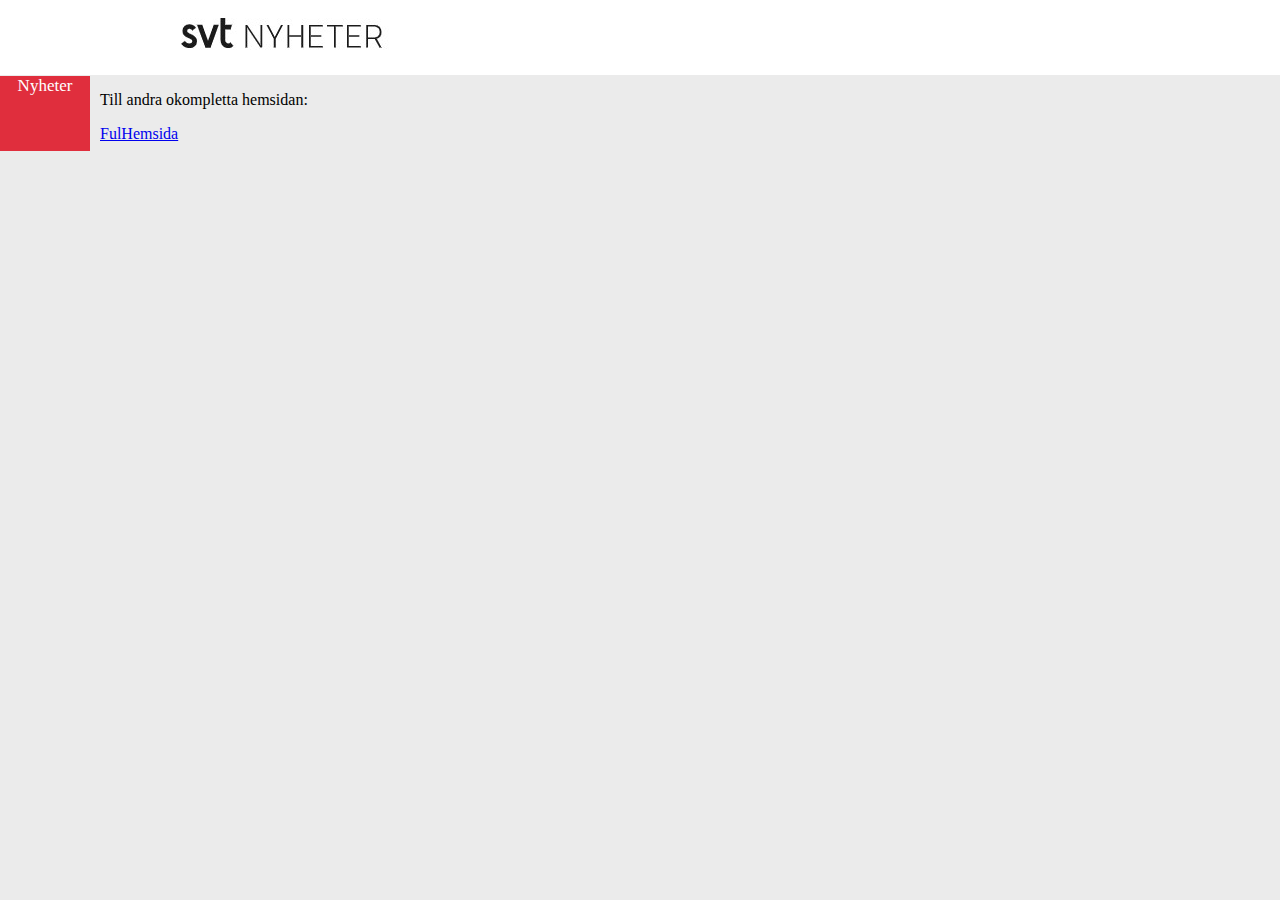
<file: index.html>
<!DOCTYPE html>
<html>
<head>
    <title>Totally SVT Nyheter</title>
    <link rel="stylesheet" href="svtstyle.css">
</head>
<div style="width: 1365px;height: 75px;background-color: white;">
    <img src="svtnyhet.jpg" alt="SVT" style="margin: 10px 173px;">
    <div id="redbox" style="width: 90px;height:75px;font-size: 17px;color:white;text-align: center;">Nyheter</div>
</div>
<p style="padding-left: 100px;">Till andra okompletta hemsidan:</p> 
<a href="discostan.html" style="padding-left: 100px;">FulHemsida</a>





</html>
</file>
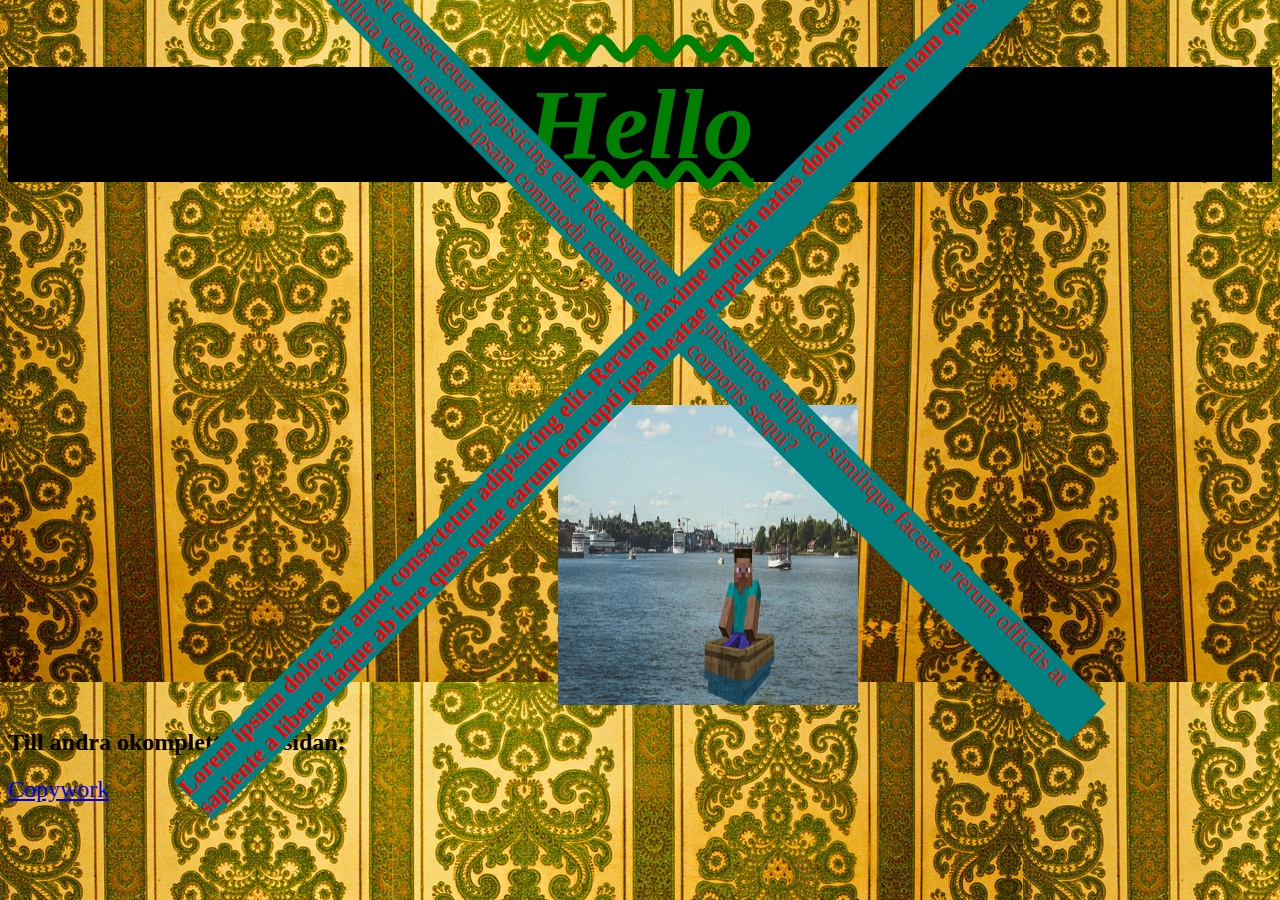
<file: discostan.html>
<!DOCTYPE html>
<html>
<head>
    <title>DisCosTan</title>
    <link rel="stylesheet" href=discostan2.css>
</head>

<h1> Hello</h1>

<p>Lorem ipsum dolor sit amet consectetur adipisicing elit. Recusandae ut dignissimos adipisci similique facere a rerum officiis at quisquam asperiores mollitia vero, ratione ipsam commodi rem sit eveniet corporis sequi?</p>

<h3>Lorem ipsum dolor, sit amet consectetur adipisicing elit. Rerum maxime officia natus dolor maiores nam quis iusto, sapiente a libero itaque ab iure quos quae earum corrupti ipsa beatae repellat.</h3>

<img src="Photoshop_bild2.jpg" alt="image" height="300" width="300" style="margin:0px 550px;">

<h2>Till andra okompletta hemsidan:</h2> 
<a href="index.html" style="font-size: x-large;">Copywork</a>

</html>
</file>
<file: svtstyle.css>
html {
    background-color: #ebebeb
}

body {
    margin: 0;
    padding:0;
}

#redbox {
    background-color: rgb(224, 46, 61)
    
}
</file>
